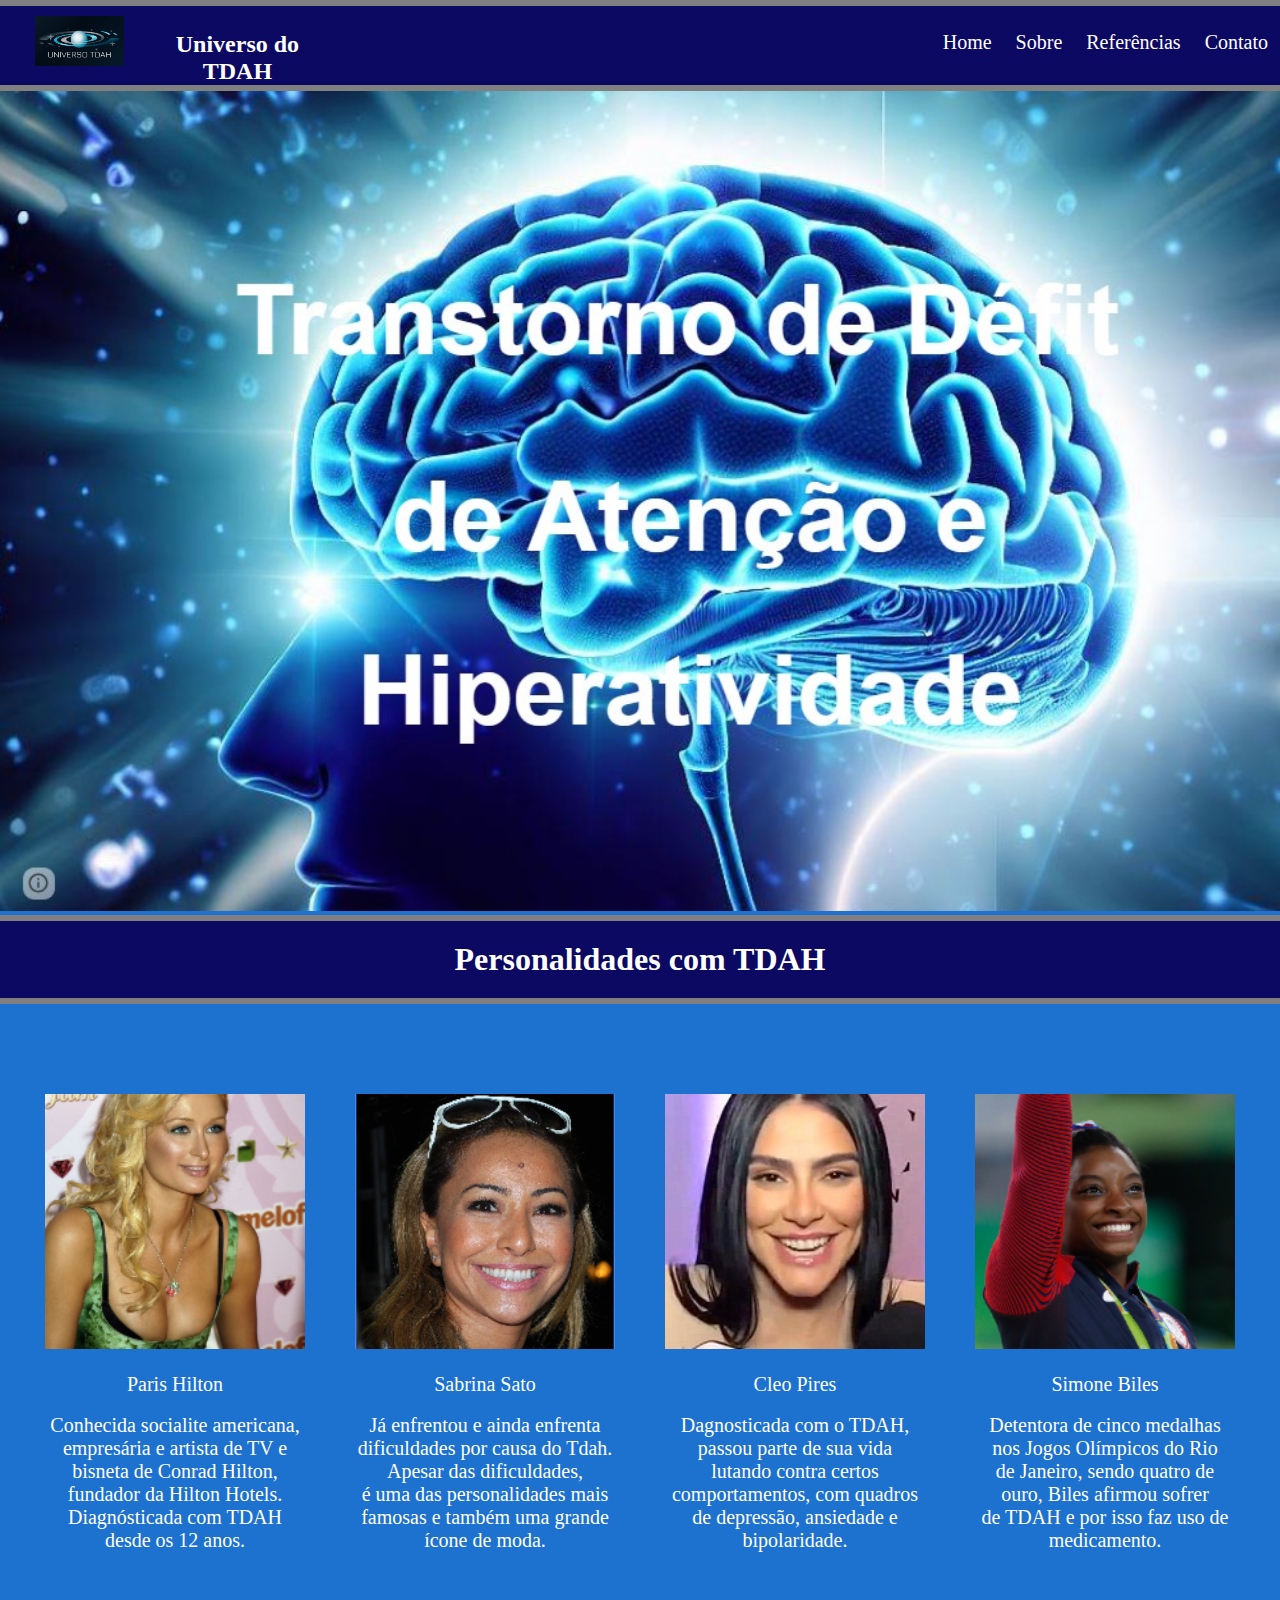
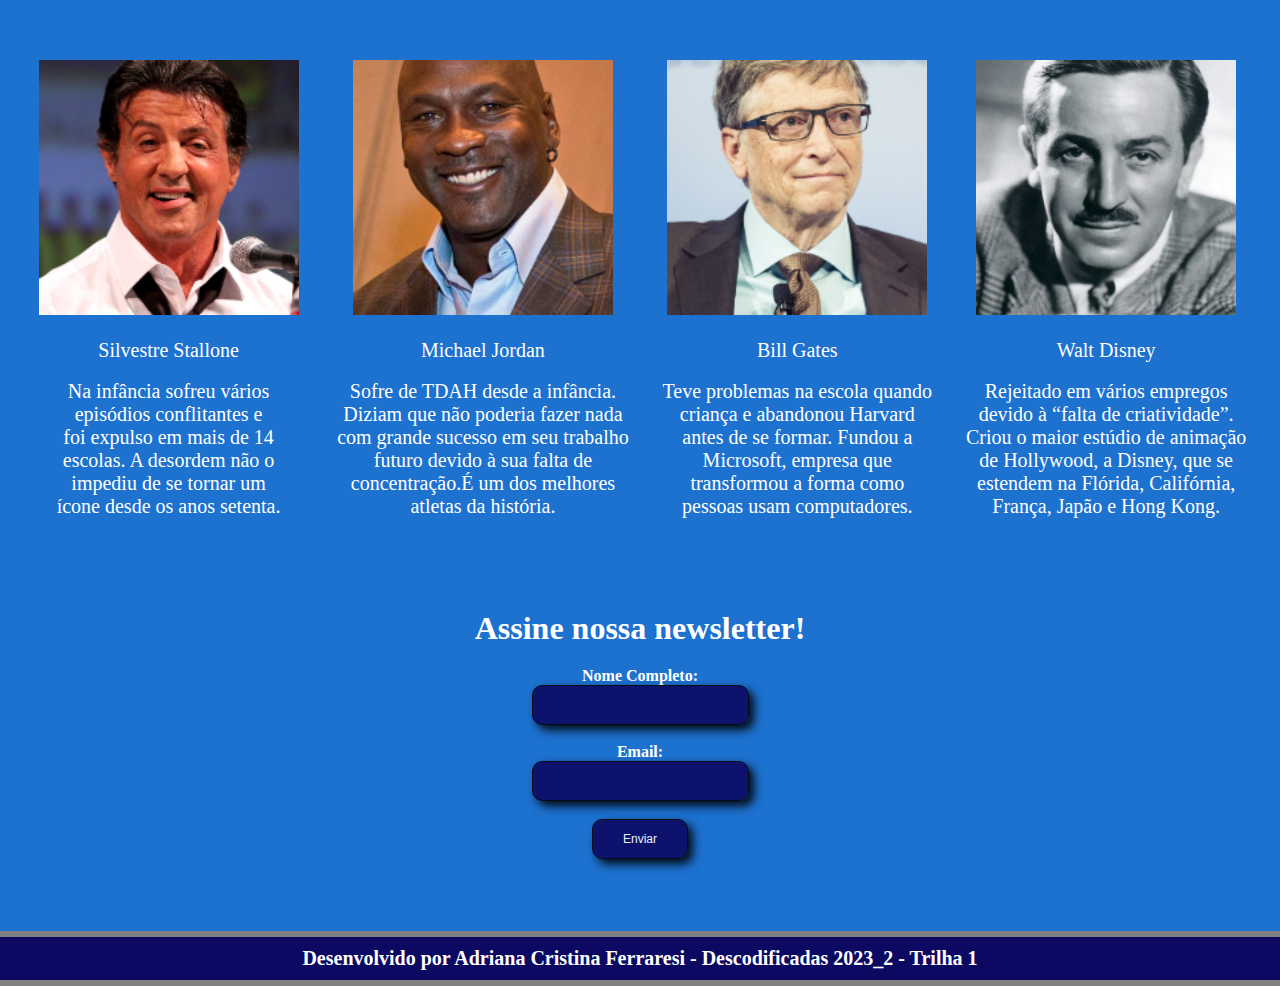
<file: index.html>
<!DOCTYPE html>
<html lang="pt-br">

<head>
    <meta charset="UTF-8">
    <meta http-equiv="X-UA-Compatible" content="ie=edge">
    <meta name="viewport" content="width=device-width, initial-scale=1.0">
    <link rel="stylesheet" href="style.css">
    <title>Universo do TDAH</title>
</head>
<hr />

<body>
    <header>
        <nav class="cabecalho__menu">
            <img class="logotipo" src="img/logotipo.jpg" alt="logotipo">
            <h2 class="titulo">Universo do TDAH</h2>
            <a class="cabecalho__menu__link" href="index.html">Home</a>
            <a class="cabecalho__menu__link" href="sobre.html">Sobre</a>
            <a class="cabecalho__menu__link" href="referencias.html">Referências</a>
            <a class="cabecalho__menu__link" href="contato.html">Contato</a>
        </nav>
    </header>
    <hr />

    <main>
        <section>
            <div>
                <img class="fundo" src="img/inicio.jpg" alt="Capa TDAH">
            </div>
            <hr />

            <div class="sub_titulo">
                <h1>Personalidades com TDAH</h1>
            </div>
            <hr />


            <section class="container">
                <div>
                    <img class="foto" src="img/foto1.png" alt="Paris Hilton">
                    <p>Paris Hilton</p>
                    <br>

                    <p>
                        Conhecida socialite americana,<br>
                        empresária e artista de TV e<br>
                        bisneta de Conrad Hilton,<br>
                        fundador da Hilton Hotels.<br>
                        Diagnósticada com TDAH<br>
                        desde os 12 anos.<br>
                    </p>
                </div>

                <div>
                    <img class="foto" src="img/foto2.png" alt="Sabrina Sato">
                    <p>Sabrina Sato</p>
                    <br>

                    <p>
                        Já enfrentou e ainda enfrenta<br>
                        dificuldades por causa do Tdah.<br>
                        Apesar das dificuldades,<br>
                        é uma das personalidades mais<br>
                        famosas e também uma grande<br>
                        ícone de moda.<br>
                    </p>
                </div>

                <div>
                    <img class="foto" src="img/foto3.png" alt="Cleo Pires">
                    <p>Cleo Pires</p>
                    <br>

                    <p>
                        Dagnosticada com o TDAH,<br>
                        passou parte de sua vida<br>
                        lutando contra certos<br>
                        comportamentos, com quadros <br>
                        de depressão, ansiedade e<br>
                        bipolaridade.
                    </p>
                </div>

                <div>
                    <img class="foto" src="img/foto4.png" alt="Simone Biles">
                    <p>Simone Biles</p>
                    <br>

                    <p>
                        Detentora de cinco medalhas <br>
                        nos Jogos Olímpicos do Rio <br>
                        de Janeiro, sendo quatro de <br>
                        ouro, Biles afirmou sofrer <br>
                        de TDAH e por isso faz uso de<br>
                        medicamento.<br>
                    </p>
                </div>

            </section>
            <br>

            <section class="container_1">
                <div>
                    <img class="foto" src="img/foto5.png" alt="Silvestre Stallone">
                    <p>Silvestre Stallone</p>
                    <br>

                    <p>
                        Na infância sofreu vários <br>
                        episódios conflitantes e <br>
                        foi expulso em mais de 14 <br>
                        escolas. A desordem não o <br>
                        impediu de se tornar um <br>
                        ícone desde os anos setenta. <br>
                    </p>
                </div>

                <div>
                    <img class="foto" src="img/foto6.png" alt="Michael Jordan">
                    <p>Michael Jordan</p>
                    <br>

                    <p>
                        Sofre de TDAH desde a infância. <br>
                        Diziam que não poderia fazer nada <br>
                        com grande sucesso em seu trabalho <br>
                        futuro devido à sua falta de <br>
                        concentração.É um dos melhores <br>
                        atletas da história. <br>
                    </p>
                </div>

                <div>
                    <img class="foto" src="img/foto7.png" alt="Bill Gates">
                    <p> Bill Gates</p>
                    <br>

                    <p>
                        Teve problemas na escola quando <br>
                        criança e abandonou Harvard <br>
                        antes de se formar. Fundou a <br>
                        Microsoft, empresa que <br>
                        transformou a forma como <br>
                        pessoas usam computadores. <br>
                    </p>
                </div>

                <div>
                    <img class="foto" src="img/foto8.png" alt="Walt Disney">
                    <p>Walt Disney</p>
                    <br>

                    <p>
                        Rejeitado em vários empregos <br>
                        devido à “falta de criatividade”. <br>
                        Criou o maior estúdio de animação <br>
                        de Hollywood, a Disney, que se <br>
                        estendem na Flórida, Califórnia, <br>
                        França, Japão e Hong Kong. <br>
                    </p>
                </div>

            </section>
            <br><br><br>

            <section>
                <br><b>
                    <div class="texto">
                        <h1>Assine nossa newsletter!</h1>

                        <form action="/action_page.php">
                            <label for="nome">Nome Completo:</label><br>
                            <input type="text" id="nome" name="Nome Completo" value=" " class="click"><br><br>
                            <label for="email">Email:</label><br>
                            <input type="text" id="email" name="Email" value=" " class="click"><br><br>
                            <input type="submit" value="Enviar" class="click">
                        </form>
                    </div>
            </section>
            <br><br>
    </main>
    <br><br>
    <hr />

    <footer>
        <h4>
            <p>Desenvolvido por Adriana Cristina Ferraresi - Descodificadas 2023_2 - Trilha 1</p>
        </h4>
    </footer>
    <hr />

</body>

</html>
</file>
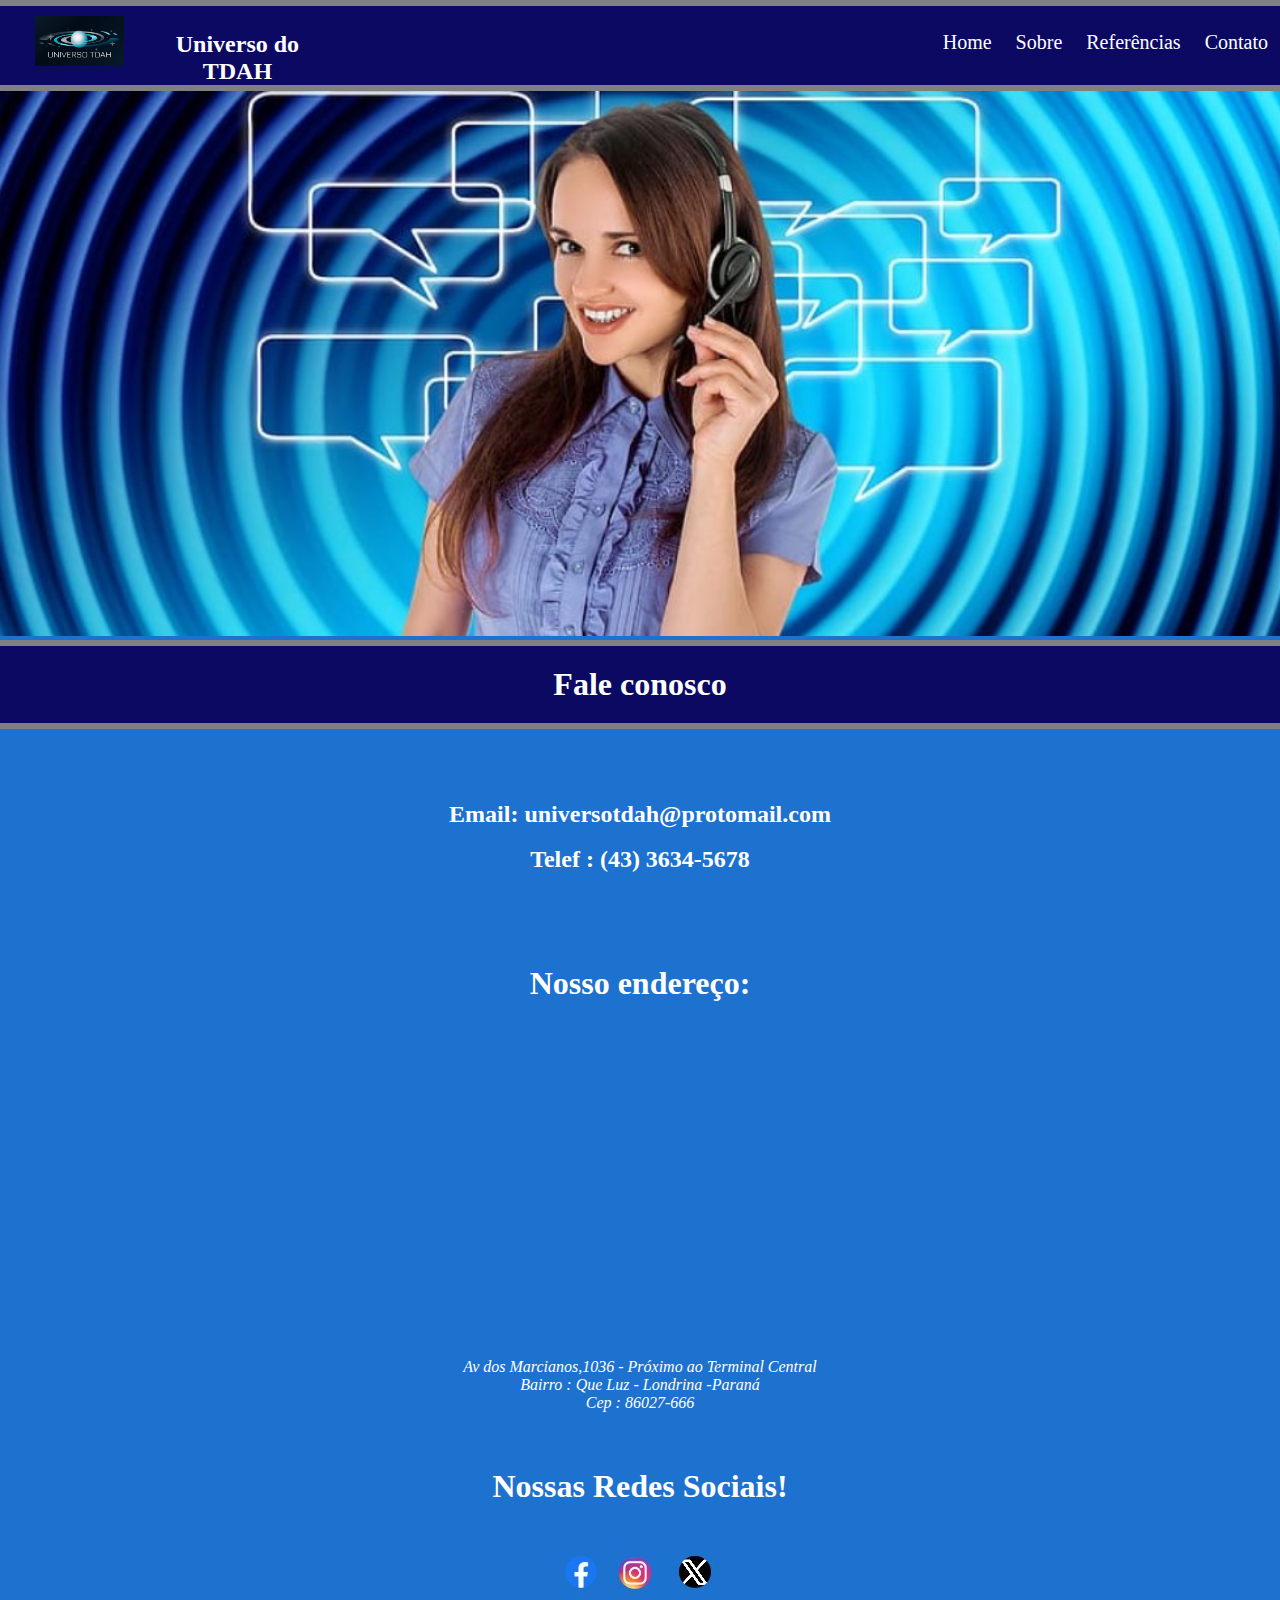
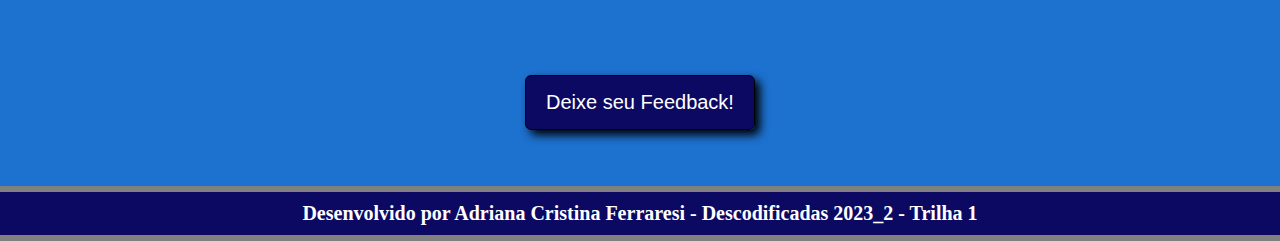
<file: contato.html>
<!DOCTYPE html>
<html lang="pt-br">

<head>
    <meta charset="UTF-8">
    <meta http-equiv="X-UA-Compatible" content="ie=edge">
    <meta name="viewport" content="width=device-width, initial-scale=1.0">
    <link rel="stylesheet" href="style.css">
    <title>Universo do TDAH</title>
</head>
<hr />

<body>
    <header>
        <nav class="cabecalho__menu">
            <img class="logotipo" src="img/logotipo.jpg" alt="logotipo">
            <h2 class="titulo">Universo do TDAH</h2>
            <a class="cabecalho__menu__link" href="index.html">Home</a>
            <a class="cabecalho__menu__link" href="sobre.html">Sobre</a>
            <a class="cabecalho__menu__link" href="referencias.html">Referências</a>
            <a class="cabecalho__menu__link" href="contato.html">Contato</a>
        </nav>
    </header>
    <hr />

    <main>
        <section>
            <div>
                <figure>
                    <img class="fundo" src="img/contato.jpg" alt="imagem">
                </figure>
            </div>
            <hr />

            <div class="sub_titulo">
                <h1 class="texto">Fale conosco</h1>
            </div>
        </section>
        <hr />
        <br><br>

        <br><br>

        <section>
            <div class="texto">
                <h2>Email: universotdah@protomail.com</h2>
                <br>

                <h2>Telef : (43) 3634-5678</h2>
                <br><br><br>
            </div>

        </section>
        <br>

        <section>

            <h1 class="texto">Nosso endereço:</h1>

            <div class="mapa">

                <iframe
                    src="https://www.google.com/maps/embed?pb=!1m18!1m12!1m3!1d234461.46166906122!2d-51.2641183324942!3d-23.335331232641387!2m3!1f0!2f0!3f0!3m2!1i1024!2i768!4f13.1!3m3!1m2!1s0x94eb435a57af586d%3A0x23ac11a5c614f971!2sLondrina%2C%20PR!5e0!3m2!1spt-BR!2sbr!4v1701808835746!5m2!1spt-BR!2sbr"
                    width="400" height="300" style="border:0;" allowfullscreen="" loading="lazy"
                    referrerpolicy="no-referrer-when-downgrade">
                </iframe>
            </div>
            <br><br>

            <div>
                <address>
                    Av dos Marcianos,1036 - Próximo ao Terminal Central<br>
                    Bairro : Que Luz - Londrina -Paraná<br>
                    Cep : 86027-666<br>
                </address> 
            </div>
        </section>
        <br><br>

        <section>
            <div>
                <h1>Nossas Redes Sociais!</h1>
                <br>

                <a href="https://m.facebook.com/TDAHDescomplicado/" target="_blank" rel="noopener"> <img
                        src="img/facebook.jpg" alt="Logo do Facebook"></a>

                <a href="https://www.instagram.com/movimentotdahbrasil/" target="_blank" rel="noopener">
                    <img src="img/instagram.jpg" alt="Logo do Instagran"></a>

                <a href="https://twitter.com/TriboTDAH/" target="_blank" rel="noopener"> <img
                        src="img/twitter.jpg" alt="Logo do Twitter"></a>
                <br><br>

            </div>
            <br><br>

            <button class="buy-button">
                Deixe seu Feedback!
            </button>
        </section>
    </main>

    <script>
        function buy()
        {
            let site = prompt("Gostou do site? Sim ou Não? ");
            let avaliacao = prompt("Qual a sua nota de 0 a 10? ");
            let sugestao = prompt("Deixe aqui sua sugestão! ");

            if (site && avaliacao && sugestao)
            {
                alert("Sua resposta foi: " + site + ". " + "Sua nota da avaliação é: " + avaliacao + ". " + "E sua sugestão:" + sugestao + ", foi recebida com sucesso!");
            } else
            {
                alert("Agradecemos pelo seu Feedback!");
            }
        }

        let buybutton = document.querySelector(".buy-button");
        buybutton.addEventListener("click", buy);

    </script>
    <br><br>
    <hr />

    <footer>
        <h6>
            <p>Desenvolvido por Adriana Cristina Ferraresi - Descodificadas 2023_2 - Trilha 1</p>
        </h6>
    </footer>
    <hr />

</body>

</html>
</file>
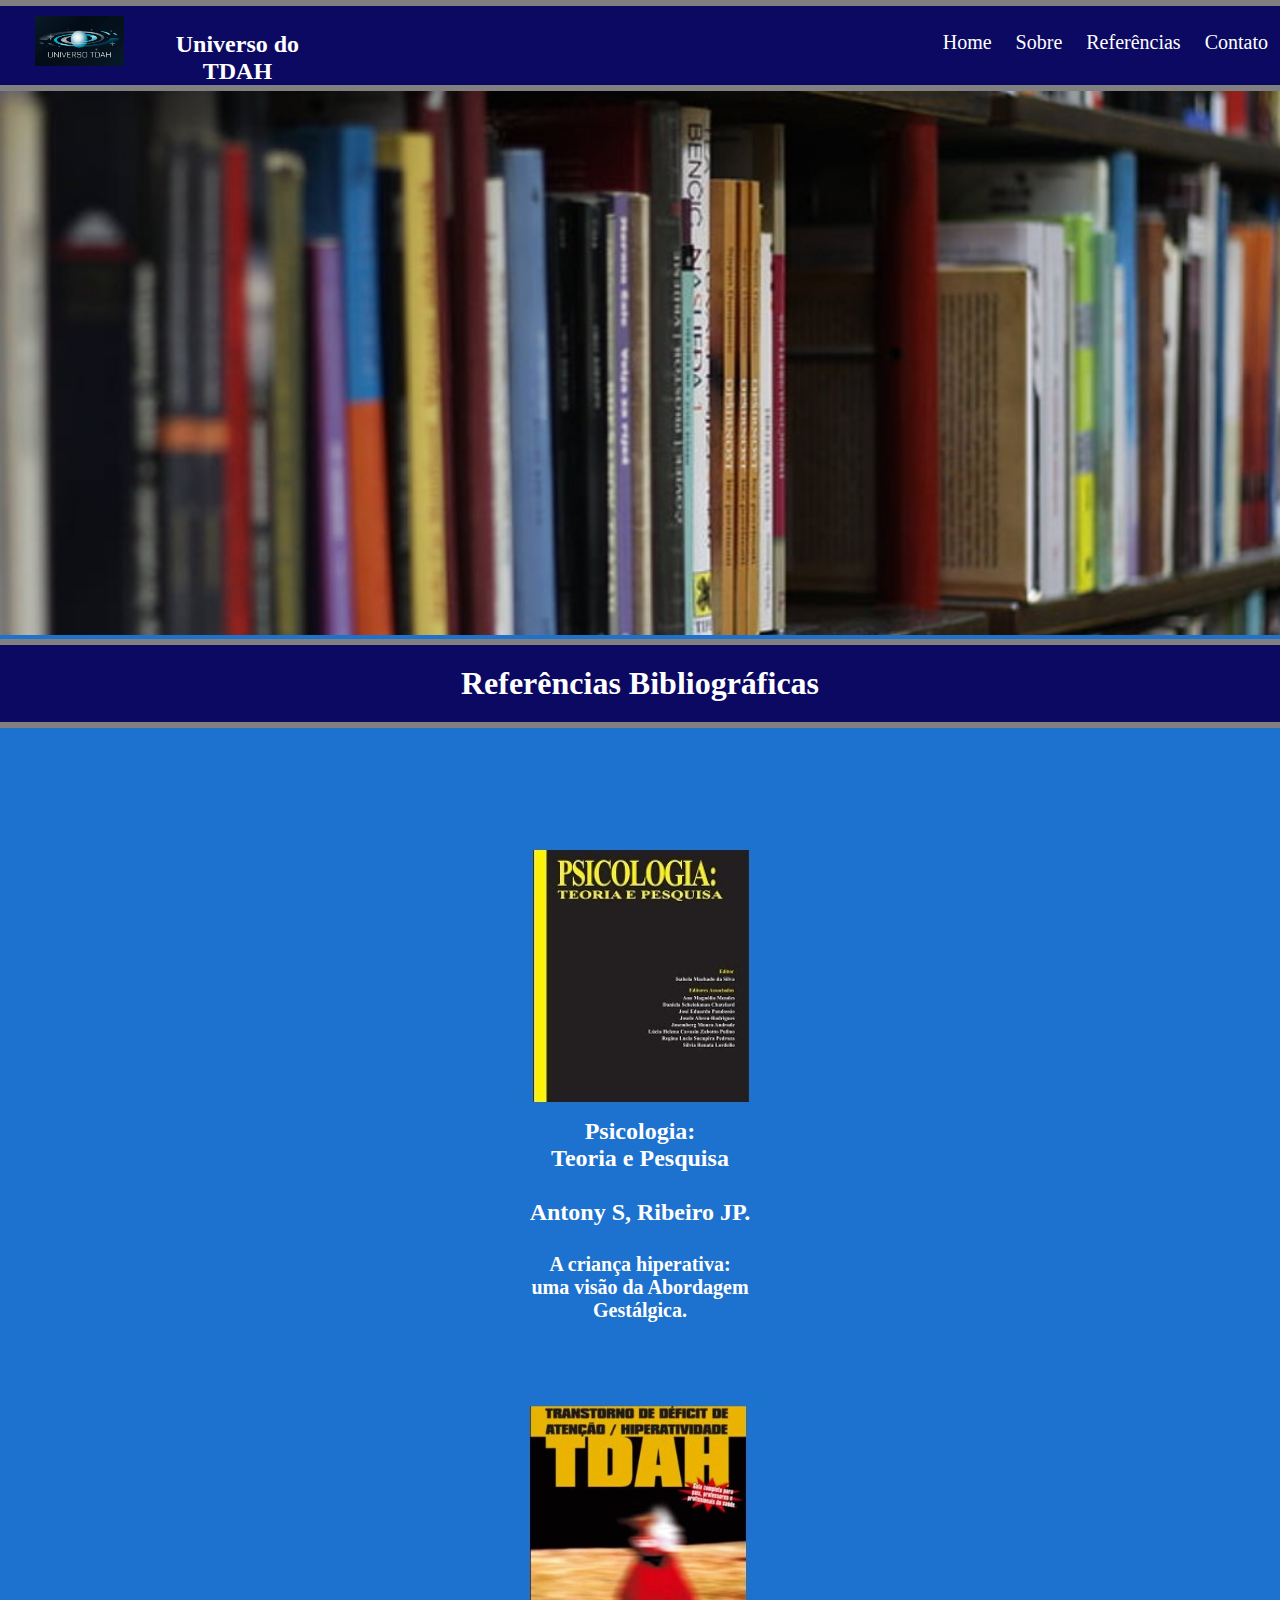
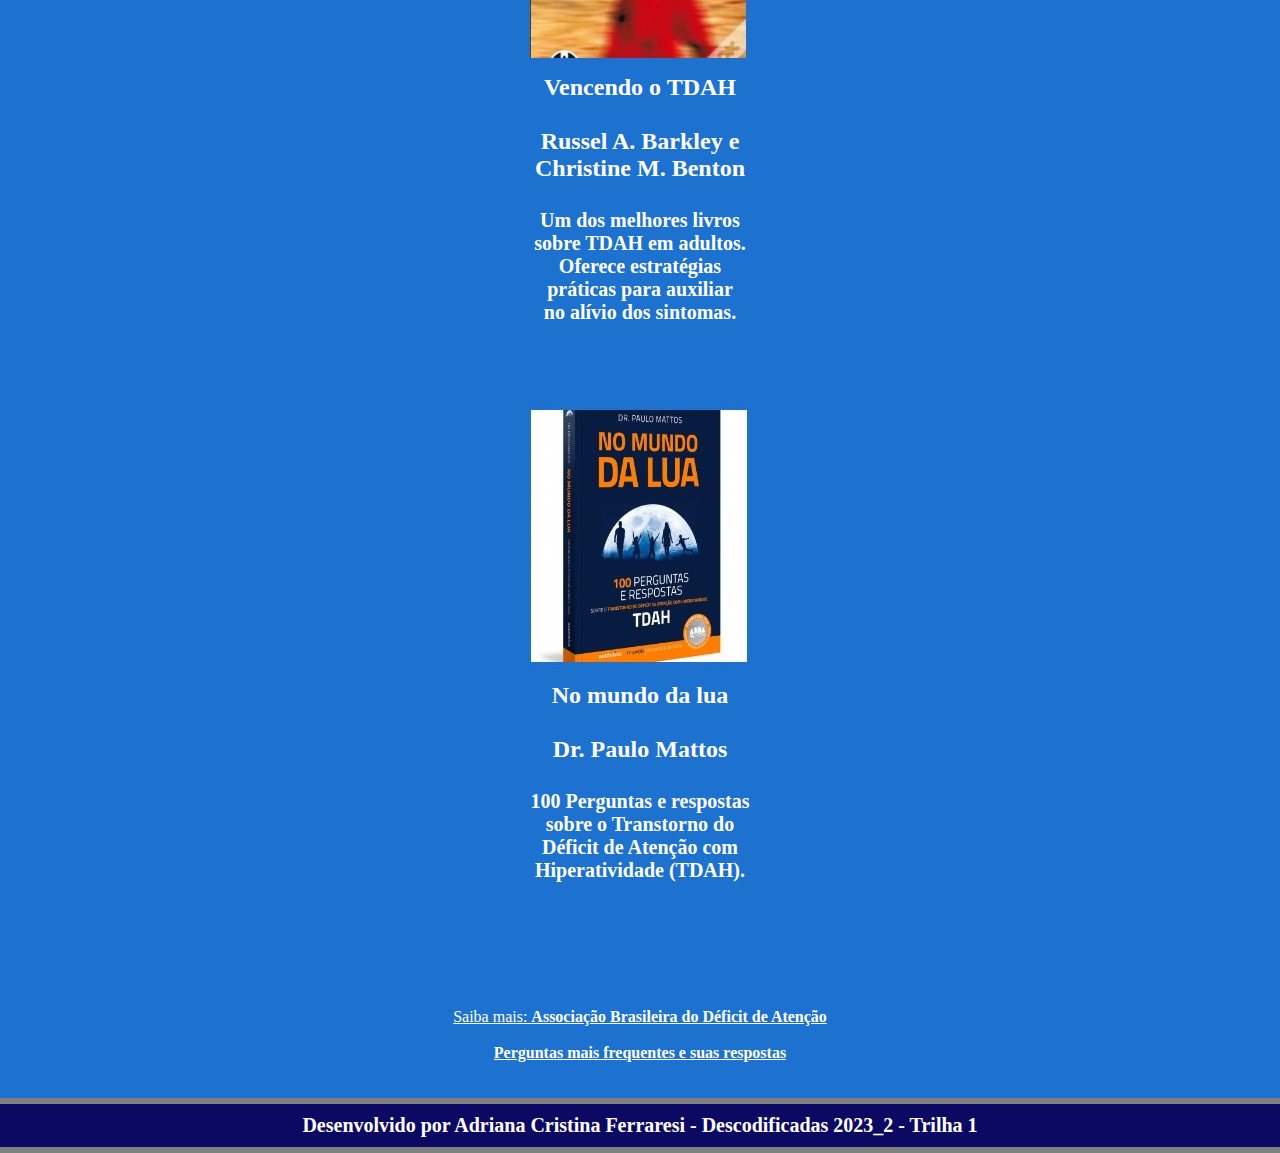
<file: referencias.html>
<!DOCTYPE html>
<html lang="pt-br">

<head>
    <meta charset="UTF-8">
    <meta http-equiv="X-UA-Compatible" content="ie=edge">
    <meta name="viewport" content="width=device-width, initial-scale=1.0">
    <link rel="stylesheet" href="style.css">
    <title>Universo do TDAH</title>
</head>
<hr />

<body>
    <header>
        <nav class="cabecalho__menu">
            <img class="logotipo" src="img/logotipo.jpg" alt="logotipo">
            <h2 class="titulo">Universo do TDAH</h2>
            <a class="cabecalho__menu__link" href="index.html">Home</a>
            <a class="cabecalho__menu__link" href="sobre.html">Sobre</a>
            <a class="cabecalho__menu__link" href="referencias.html">Referências</a>
            <a class="cabecalho__menu__link" href="contato.html">Contato</a>
        </nav>
    </header>
    <hr />

    <main>
        <section>
            <div>
                <img class="fundo" src="img/referencias.jpg" alt="Capa Referências">
            </div>
            <hr />

            <div class="sub_titulo">
                <h1 class="texto">Referências Bibliográficas</h1>
                <hr />
        </section>
        <br><br>

        <br><br>

        <section>
            <br><br>

            <div>
                <img src="img/livro1.jpg" alt="livro1">
                <br>

                <h2>
                    Psicologia:<br>
                    Teoria e Pesquisa<br>
                    <br>
                    Antony S, Ribeiro JP.<br>
                    <br>
                    <p>
                        A criança hiperativa:<br>
                        uma visão da Abordagem<br>
                        Gestálgica. <br>
                    </p>
                </h2>
            </div>
            <br><br>

            <br><br>

            <div>
                <img src="img/livro2.jpg" alt="livro2">
                <br>

                <h2>
                    Vencendo o TDAH<br>
                    <br>
                    Russel A. Barkley e<br>
                    Christine M. Benton<br>
                    <br>
                    <p>
                        Um dos melhores livros<br>
                        sobre TDAH em adultos.<br>
                        Oferece estratégias<br>
                        práticas para auxiliar<br>
                        no alívio dos sintomas.<br>
                    </p>
                </h2>
            </div>
            <br><br>

            <br><br>

            <div>
                <img src="img/livro3.jpg" alt="Livro O Mundo da Lua">
                <br>

                <h2 >
                    No mundo da lua<br>
                    <br>
                    Dr. Paulo Mattos<br>
                    <br>
                    <p>
                        100 Perguntas e respostas<br>
                        sobre o Transtorno do<br>
                        Déficit de Atenção com<br>
                        Hiperatividade (TDAH).<br>  
                    </p>
                </h2>
            </div>
            <br>
        </section>
        <br><br>

        <br><br>

        <section>
            <div>
                <br><br>

                <a target="_blank" href="https://tdah.org.br/">Saiba mais: <strong>Associação Brasileira do Déficit de Atenção</strong></a>
                <br><br>

                <a target="_blank" href="https://tdah.org.br/perguntas-mais-frequentes-e-suas-respostas/"><strong>Perguntas mais
                    frequentes e suas respostas</strong></a>

                <br>
            </div>

        </section>
    </main>
    <br><br>
    <hr />

    <footer>
        <h6>
            <p>Desenvolvido por Adriana Cristina Ferraresi - Descodificadas 2023_2 - Trilha 1</p>
        </h6>
    </footer>
    <hr />

</body>

</html>
</file>
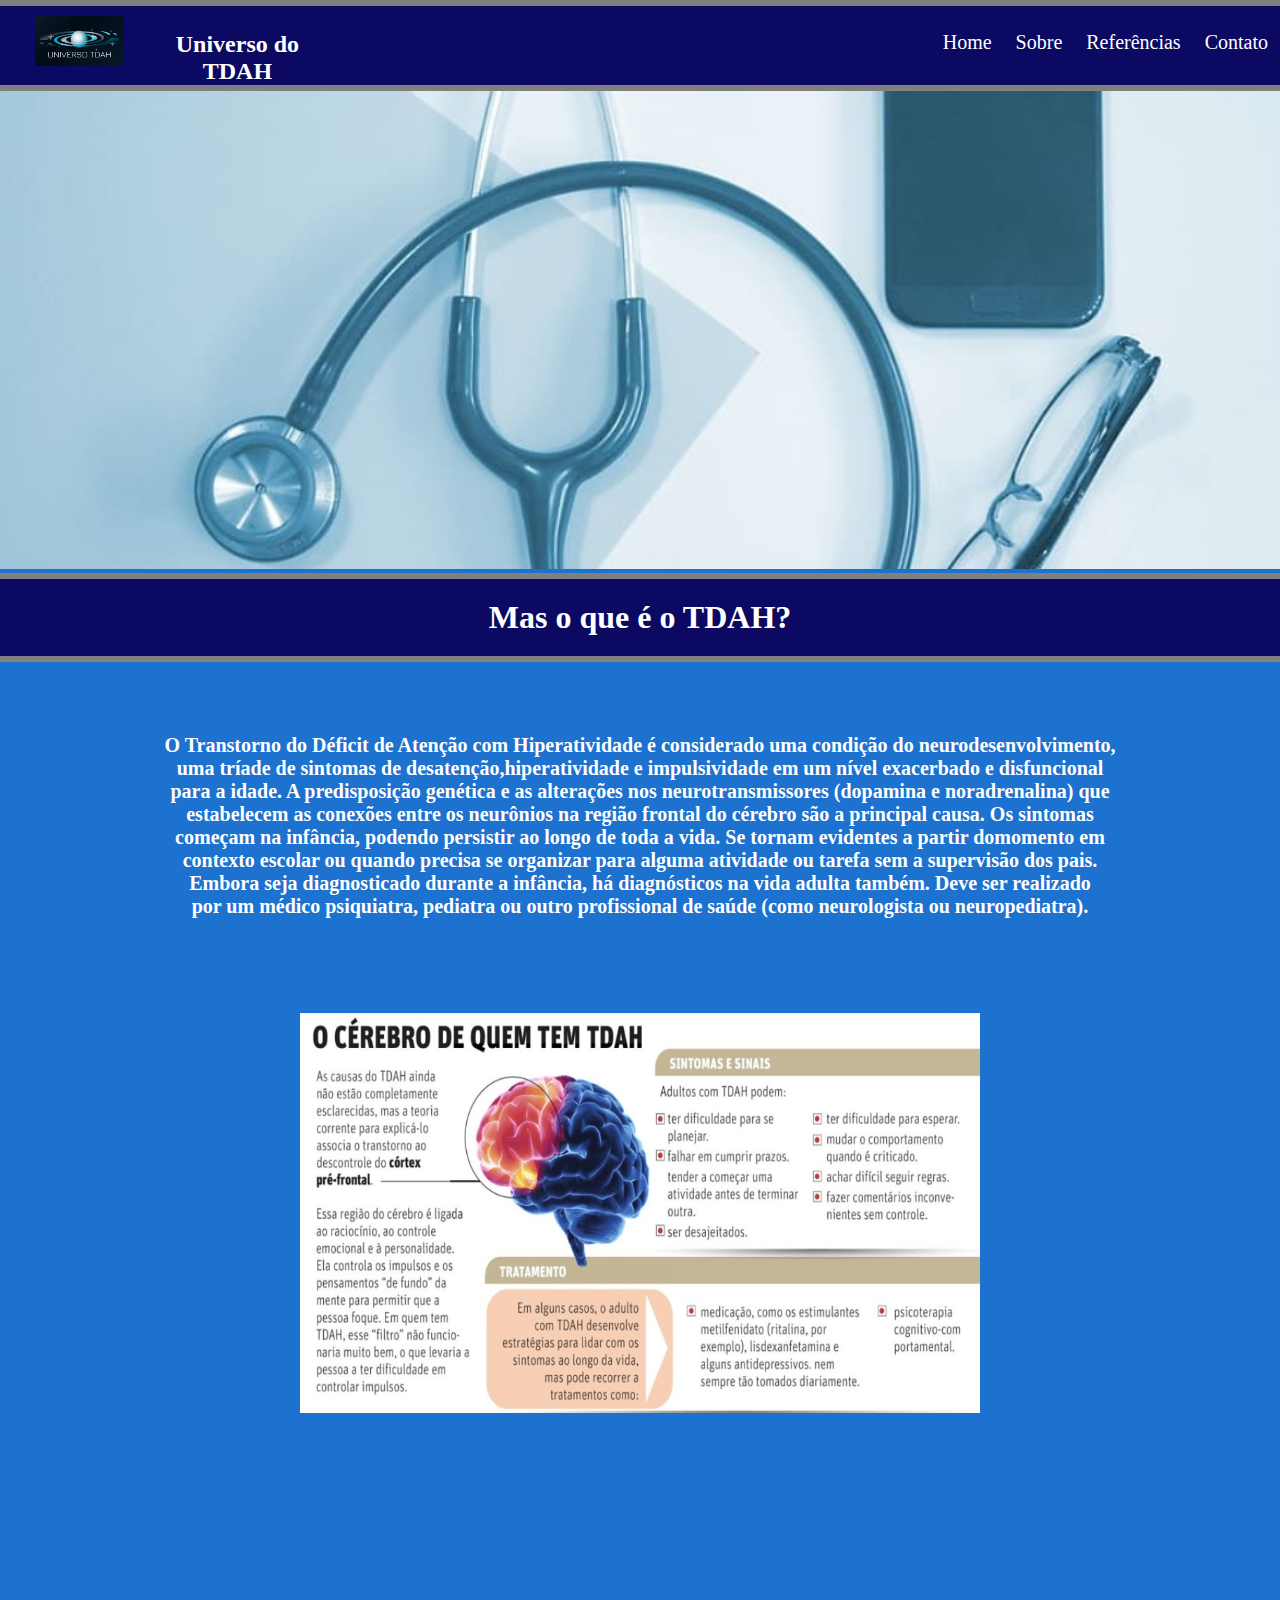
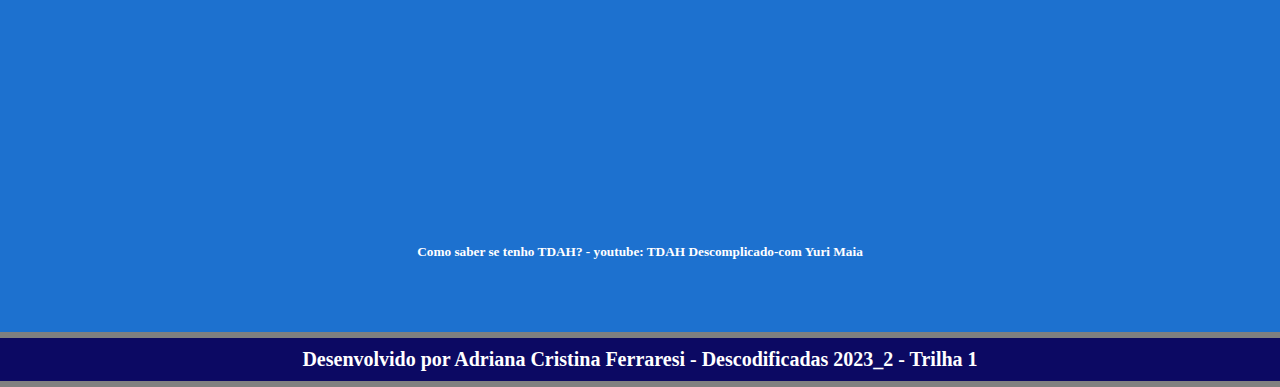
<file: sobre.html>
<!DOCTYPE html>
<html lang="pt-br">

<head>
    <meta charset="UTF-8">
    <meta http-equiv="X-UA-Compatible" content="ie=edge">
    <meta name="viewport" content="width=device-width, initial-scale=1.0">
    <link rel="stylesheet" href="style.css">
    <title>Universo do TDAH</title>
</head>
<hr />

<body>
    <header>
        <nav class="cabecalho__menu">
            <img class="logotipo" src="img/logotipo.jpg" alt="logotipo">
            <h2 class="titulo">Universo do TDAH</h2>
            <a class="cabecalho__menu__link" href="index.html">Home</a>
            <a class="cabecalho__menu__link" href="sobre.html">Sobre</a>
            <a class="cabecalho__menu__link" href="referencias.html">Referências</a>
            <a class="cabecalho__menu__link" href="contato.html">Contato</a>
        </nav>
    </header>
    <hr />

    <main>
        <section>
            <div>
                <img class="fundo" src="img/sobre.jpg" alt="imagem">
            </div>
        </section>
        <hr />

        <section>
            <div class="sub_titulo">
                <h1>Mas o que é o TDAH?</h1>
            </div>
            <hr />
            <br><br>

            <br><br>

            <h2>
                <p>
                    O Transtorno do Déficit de Atenção com Hiperatividade é considerado uma condição do
                    neurodesenvolvimento,<br>
                    uma tríade de sintomas de desatenção,hiperatividade e impulsividade em um nível exacerbado e
                    disfuncional<br>
                    para a idade. A predisposição genética e as alterações nos neurotransmissores (dopamina e
                    noradrenalina) que <br>
                    estabelecem as conexões entre os neurônios na região frontal do cérebro são a principal causa. Os
                    sintomas<br>
                    começam na infância, podendo persistir ao longo de toda a vida. Se tornam evidentes a partir
                    domomento em<br>
                    contexto escolar ou quando precisa se organizar para alguma atividade ou tarefa sem a supervisão dos
                    pais.<br>
                    Embora seja diagnosticado durante a infância, há diagnósticos na vida adulta também. Deve ser
                    realizado<br>
                    por um médico psiquiatra, pediatra ou outro profissional de saúde (como neurologista ou
                    neuropediatra).<br>
                    <br>
                </p>
            </h2>
            </div>
        </section>
        <br><br>

        <br><br>

        <section>
            <div>
                <figure>
                    <img class="imagem" src="img/imagem-sobre.jpg" alt="imagem">
                </figure>
            </div>
            <br><br>
        </section>

        <br><br>

        <br><br>

        <section>
            <div >
                <iframe width="560" height="315" src="https://www.youtube.com/embed/tR1WrZtSRG4?si=zCzEdy7XGyH3e2ZM"
                    title="YouTube video player" frameborder="0"
                    allow="accelerometer; autoplay; clipboard-write; encrypted-media; gyroscope; picture-in-picture; web-share"
                    allowfullscreen>
                </iframe>
                <br>
                <h5>Como saber se tenho TDAH? - youtube: TDAH Descomplicado-com Yuri Maia</h5>
            </div>
        </section>
    </main>
    <br><br>

    <br><br>
    <hr />

    <footer>
        <h6>
            <p>Desenvolvido por Adriana Cristina Ferraresi - Descodificadas 2023_2 - Trilha 1</p>
        </h6>
    </footer>
    <hr />

</body>

</html>
</file>
<file: style.css>
* {
    text-align: center;
    margin: 0;
    padding: 0;
    color: #fff;
}

html, body {
    background-color: #1d71cf;
    color: #fff;
}

hr {
    height:6px; 
    border-width:0; 
    color:rgb(128, 128, 128);
    background-color: rgb(128, 128, 128)
}

nav {
    display: flex;
    background-color: #ffffff;
    margin: 0;
}

.cabecalho__menu{
    margin-left: 0px;
    background-color: #0c0963;
    

}

.logotipo {
    width: 90px;
    height: 50px;
    padding: 10px 20px 0px 0px;
    margin-left: 35px;
}

.titulo {
    padding: 25px 600px 0px 0px;
    color: #ffffff;
    margin: 0px;
}

.sub_titulo {
      background-color: #0c0963;

}

.cabecalho__menu__link {
    font-size: 20px;
    text-decoration: none;
    color: #ffffff;
    padding: 25px 12px 20px 12px;
}

.fundo {
    width: 1380px;
}

h1 {
    padding: 20px;
}

.container {
    margin-top: 80px;
    display: flex;
    justify-content: space-evenly;
    align-items: center;
}

.container_1 {
    margin-top: 80px;
    display: flex;
    justify-content: space-evenly;
    align-items: center;
}

.foto {
    margin: 10px auto 20px;
    padding: 0px 5px;
    width: 260px;
    height: 255px;
}

p {
    display: flex;
    justify-content: center;
    font-size: 20px;
}

.texto {
    text-align: center;
}

.mapa {
    margin-left: 480px;
    width: 400px;
    height: 300px;
}



.imagem {
    justify-content: center;
    margin-left: 0%;
    width: 680px;
    height: 400px;
}

button {
    display: block;
    margin: 20px auto;
    background: #000000;
    background: linear-gradient(107deg,  #0c0963 11.1%,  #0c0963.3%);
    font-size: 20px;
    padding: 15px 20px;
    border: 1px solid #000000;
    border-radius: 6px;
    box-shadow: 5px 5px 10px #000000;
    transition: all 200ms ease-in-out;
  }

  button:hover {
    background: white;
    color:  #0c0963;
    border: 1px solid  #0c0963;;
    opacity: 0.9;
    cursor: pointer;
  }

  .click {
    background: #000000;
    background: linear-gradient(107deg,  #0c0963 11.1%,  #0c0963.3%);
    font-size: 12px;
    padding: 12px 30px;
    border: 1px solid #000000;
    border-radius: 10px;
    box-shadow: 5px 5px 10px #000000;
    transition: all 200ms ease-in-out;
    opacity: 0.9;
}

footer {
    text-align: center;
    padding: 10px;
    background-color: #0c0963;
}
</file>
